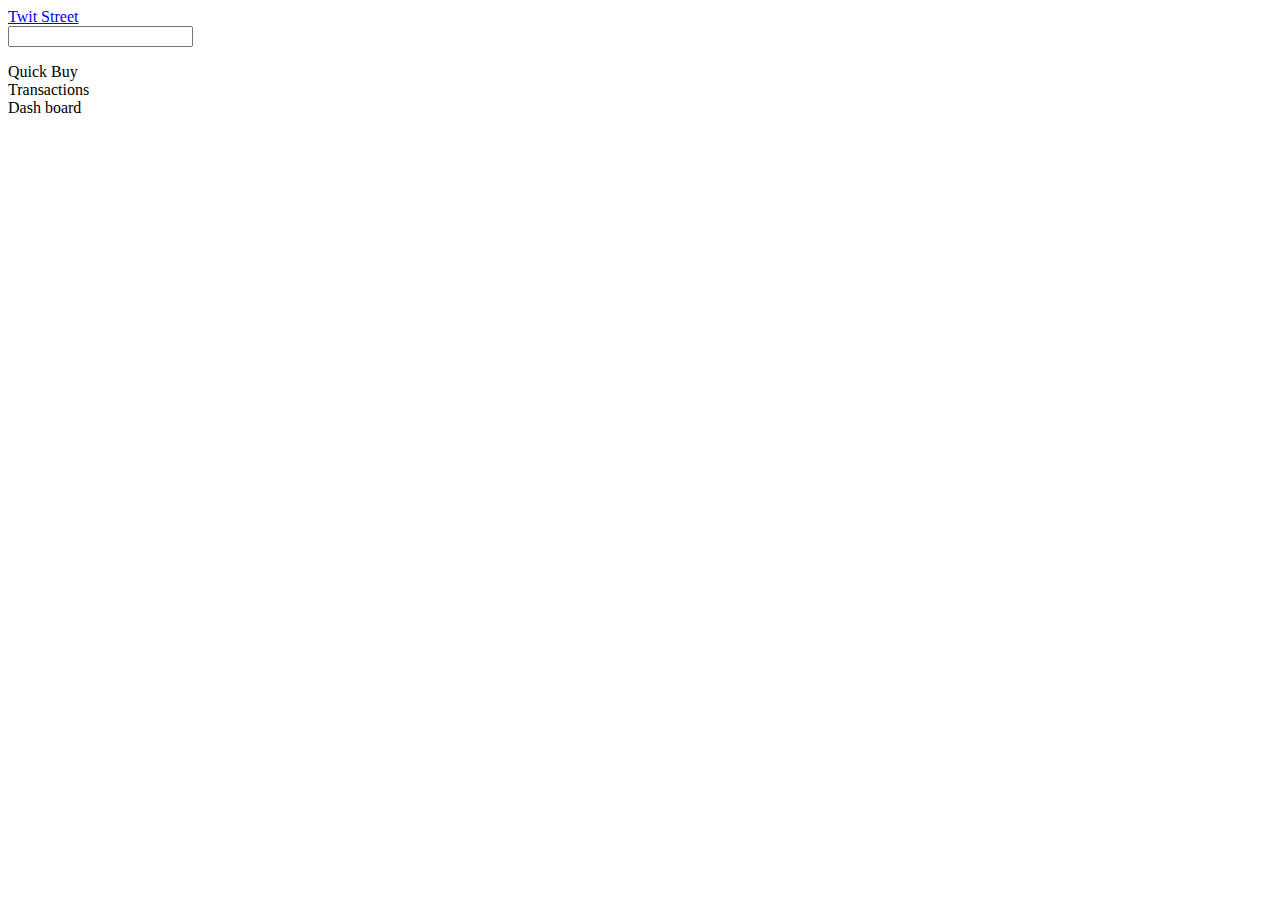
<file: index2.html>
<html>
<head>
<title>
</title>
</head>
<body>
<div id="page">
    <div id="top">
		<div id="top-outer">
			<div id="top-bar-bg"></div>
			<div id="top-bar">
				<div id="top-bar-menu">
					<div id="logo">
						<a href="/">Twit Street</a>
						<form id="get-quote" method="get" action="GET">
							<input id="user-name" type="text">
						</form
					</div>
				</div>
				<div id="top-bar-user"></div>
			</div>
		</div>
	</div>
	<div id="outer-page">
		<div id="container">
			<div>
				<div id="main">
					<div id="quick-buy">
						Quick Buy
					<div>
					<div id="transactions">
						Transactions
					</div>
				</div>
				<div id="dashboard">
					Dash board
				</div>
			</div>
		</div>
	</div>
</div>

</body>
</html>
</file>
